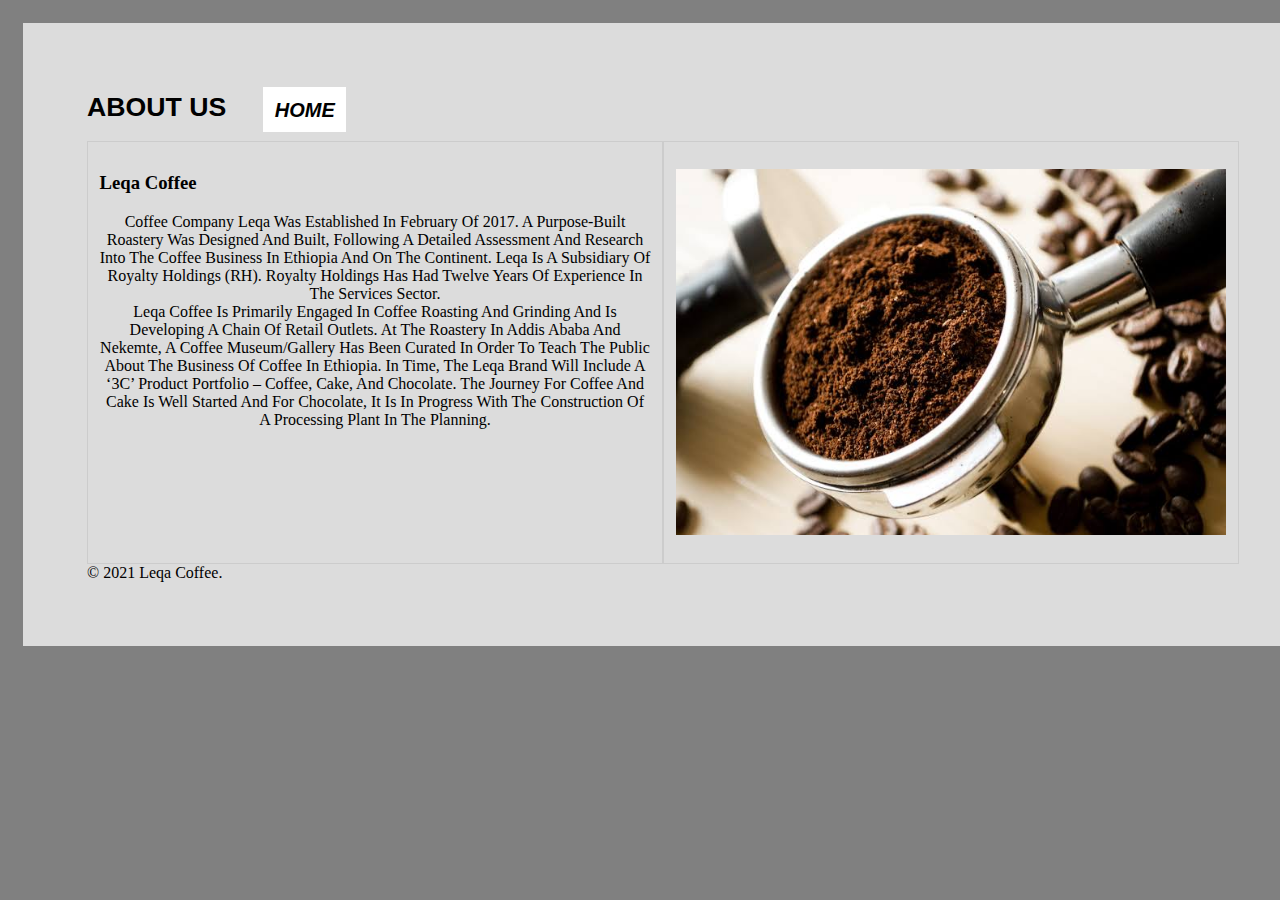
<file: About-US.html>
<!DOCTYPE html>
<html lang="en">
<head>
    <meta charset="UTF-8">
    <meta name="viewport" content="width=device-width, initial-scale=1.0">
    <title>Leqa Coffee</title>

</head>

<link rel="stylesheet" href="nonameCSS.css">

<body>

<div id="entry3">

    <h1 id="entry03">ABOUT US &nbsp &nbsp <a class="link1" href="index.html">HOME</a></h1>
    
    <div class="container-1">
    <div class="box-1">
    
    <p><h3>Leqa Coffee</h3></p>
    
    <p title="-"><p>
    
    Coffee company Leqa was established in February of 2017. 
    A purpose-built roastery was designed and built, following a detailed assessment and research into the coffee business in Ethiopia and on the continent.
    Leqa is a subsidiary of Royalty Holdings (RH). 
    Royalty Holdings has had twelve years of experience in the services sector. 
    
    <br>Leqa coffee is primarily engaged in coffee roasting and grinding and is developing a chain of retail outlets. 
    At the roastery in Addis Ababa and Nekemte, a coffee museum/gallery has been curated in order to teach the public about the business of coffee in Ethiopia. 
    In time, the leqa brand will include a ‘3C’ product portfolio – coffee, cake, and chocolate. 
    The journey for coffee and cake is well started and for chocolate, it is in progress with the construction of a processing plant in the planning.</br>       
    </p>
    <br><br><br>
    </div>

        <div class="box-2"> 
           <p> <img src="co.jpg" Height="100%"  width="100%" ></p>
        </div>
        </div>
© 2021 Leqa Coffee.
      </div>
  </p> 
  </body>
  </html>
  </DOCTYPE>
</file>
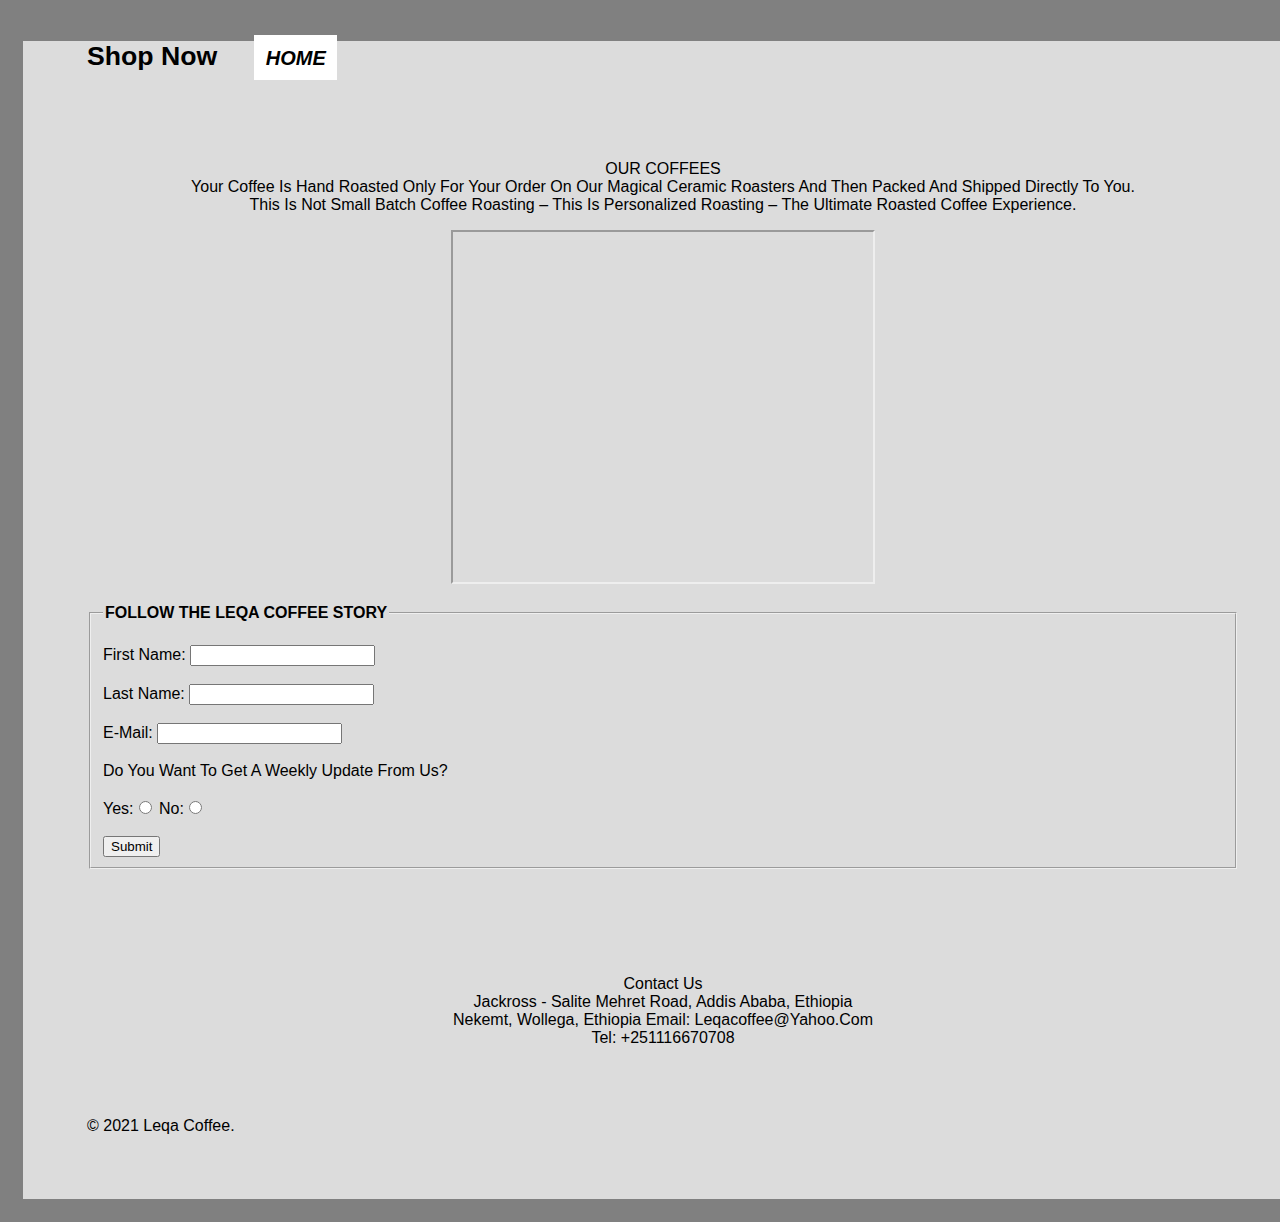
<file: SHOP NOW.html>
<!DOCTYPE html>
<html lang="en">
<head>
    <meta charset="UTF-8">
    <meta name="viewport" content="width=device-width, initial-scale=1.0">
    <title>Leqa Coffee</title>

</head>

<link rel="stylesheet" href="nonameCSS.css">

<body>

  <div id="entry4">
  <h1 id="entry04"> Shop Now &nbsp &nbsp <a class="link1" href="index.html">HOME</a> </h1>  
  <br><br><br>
  <p>
  OUR COFFEES<br>
  Your coffee is hand roasted only for your order on our magical ceramic roasters and then packed and shipped directly to you.
  <br>
  This is not small batch coffee roasting – this is personalized roasting – the ultimate roasted coffee experience. 
  
  <br>
  </p>
  
  <p>
  
  <iframe width="420" height="350" frameborder="1" scrolling="no" src="https://youtu.be/Ilorr_wNiqg/embed?resid=2A255C622CD92805%21478&authkey=%21ALnchu_7N6XQT5U&em=2&ActiveCell='COVID-19(Pivot%20Table%20%26%20Chart)'!F17&wdHideGridlines=True&wdHideHeaders=True&wdDownloadButton=True&wdInConfigurator=True"></iframe>
  </p>
  
  
  <form>
  
  <fieldset>
  
  <legend> <strong>FOLLOW THE LEQA COFFEE STORY</strong></legend> 
  <br> 
  <form action="" method=""> 
  <lable for="firstname">First Name:</label>
  <input type="text" id="firstname" name=""></br></br>
  <lable for="lastname">Last Name:</label>
  <input type="text" id="lastname" name=""><br><br>
  <lable for="E-mail">E-mail:</label>
  <input type="text" id="E-mail" name=""><br><br>
  
  
  Do you want to get a weekly update from us?</br></br>Yes:<input type="radio" name="yesorno" value=""> 
  No:<input type="radio" name="yesorno" value=""><br><br>
  
  
  <input type="Submit" value="Submit"> 
  
  
  </fieldset>
  
  </form>
  
  <br><br><br><br><br>
  
  <p> Contact Us <br>
  Jackross - Salite Mehret Road, Addis Ababa, Ethiopia <br>
  Nekemt, Wollega, Ethiopia
  Email: Leqacoffee@yahoo.com<br>
  Tel: +251116670708</p> 
  
  <br><br><br>
 © 2021 Leqa Coffee.
  </div>
    </body>
    </html>
    </DOCTYPE>
</file>
<file: nonameCSS.css>
@font-face {
  src: url(fonts/Addis.ttf);
  font-family: Addis;
}

@media (min-width: 500px) {
  .container-1 {
    display: flex;
  }
}
.container-1 div {
  border: 1px #ccc solid;
  padding: 1%;
}
.box-1 {
  flex: 1;
  order: 1;
}
.box-2 {
  flex: 1;
  order: 2;
}

.flex01 {
  background-color: gainsboro;
}

body {
  width: 100%;
  padding: auto;
  padding-top: 2%;
  background-color: Grey;
}
.bean {
   width: 250px;
   Height: 100px;
   }
 img  {
   vertical-align: top;
   horizontal-align: center;
   }
 body {
    padding: 15px;
    }
p {
  color: Black;
  text-align: center;
}

@media (min-width: 500px) {
  #mainheader {
    background-image:url("bb.jpg");
    height: fit-content;
    background-size: cover;
    text-align: center;
    padding: 15%;
    background-repeat: no-repeat;
    width: auto;
  }
  #HOME {
    font-family: Georgia;
    color: White;
    font-size: 70pt;
    width: auto;
    text-align: center;
  }
}

nav {
  text-decoration: none;
  text-align: center;
  font-family: Impact, "Haettenschweiler", Arial Narrow Bold, sans-serif;
  font-size: 30pt;
  color: white;
}
#pages ul {
  list-style-type: none;
  word-spacing: 10pt;
}
#pages li {
  display: inline;
}

.button {
  text-decoration: none;
  color: black;
  font-style: italic;
  font-size: 15pt;
  background-size: 100%;
  background-color: rgba(255, 255, 255, 0.5);
  padding: 1%;
}
.button:hover {
  color: red;
  background-color: black;
}

a {
  text-decoration: none;
  color: black;
  font-style: italic;
  font-size: 15pt;
  background-size: 100%;
  background-color: white;
  padding: 1%;
}
.Welcome {
  color: black;
  background-color: rgb(255, 254, 254, 0.3);
  padding: 5%;
  padding-top: 1%;
  text-align:Center;
  padding-bottom: 1%;
  font-family: "brush script mt", "Times new roman", "georgia" ;
}

#entry00 {
  font-family: "brush script MT","dancing script", "georgia",  Impact, "Arial Narrow Bold", Noto-serif;
  text-align: Center;
  font-size: 20pt;
}

#entry1 {
  color: black;
  background-color: gainsboro;
  background-color: gainsboro;
  color: white;
  font-family: "Times new roman", "georgia", "Franklin Gothic Medium", "Arial Narrow", Arial, sans-serif;
  text-decoration: none;
  color: black;
  text-transform: capitalize;
  padding: 5%;
  padding-top: 5%;
}

#entry01 {
  font-family: "Times new roman", georgia, Haettenschweiler, "Arial Narrow Bold", sans-serif;
  font-size: 20pt;
}

#mainbar {
  width: 50%;
  float: left;
  box-sizing: border-box;
  background-color: brown;
  padding: 5%;
}
#sidebar {
  width: 50%;
  float: right;
  box-sizing: border-box;
  background-color: brown;
  padding: 5%;
}
#entry2 {
  color: black;
  background-color: rgb(182, 179, 179);
  background-color: gainsboro;
  color: white;
  font-family: "cambria", Franklin Gothic Medium", "Arial Narrow", Arial, sans-serif;
  text-decoration: none;
  color: black;
  text-transform: capitalize;
  padding: 5%;
  padding-top: 3%;
}

#entry02 {
  font-family: cambria, Impact, Haettenschweiler, "Arial Narrow Bold", sans-serif;
  font-size: 20pt;
}

#entry3 {
  color: black;
  background-color: rgb(182, 179, 179);
  background-color: gainsboro;
  color: white;
  font-family: "cambria", Franklin Gothic Medium", "Arial Narrow", Arial, sans-serif;
  text-decoration: none;
  color: black;
  text-transform: capitalize;
  padding: 5%;
  padding-top: 4%;
}

#entry03 {
  font-family: "cambria", Impact, Haettenschweiler, "Arial Narrow Bold", sans-serif;
  font-size: 20pt;
}

#entry4 {
  color: black;
  background-color: rgb(182, 179, 179);
  background-color: gainsboro;
  color: white;
  font-family: "Franklin Gothic Medium", "Arial Narrow", Arial, sans-serif;
  text-decoration: none;
  color: black;
  text-transform: capitalize;
  padding: 5%;
  padding-top: 0%;
}

#entry04 {
  font-family: Impact, Haettenschweiler, "Arial Narrow Bold", sans-serif;
  font-size: 20pt;
}

@media (max-width: 500px) {
  #mainheader {
    /*background-image: url(fashion1.jpg);background-size: cover; */
    text-align: center;
    padding: 1%;
    /*background-repeat: no-repeat;*/
    width: auto;
  }
  #HOME {
    font-family: addis;
    color: #000000;
    font-size: 30px;
    width: auto;
    text-align: center;
  }
}
</file>
